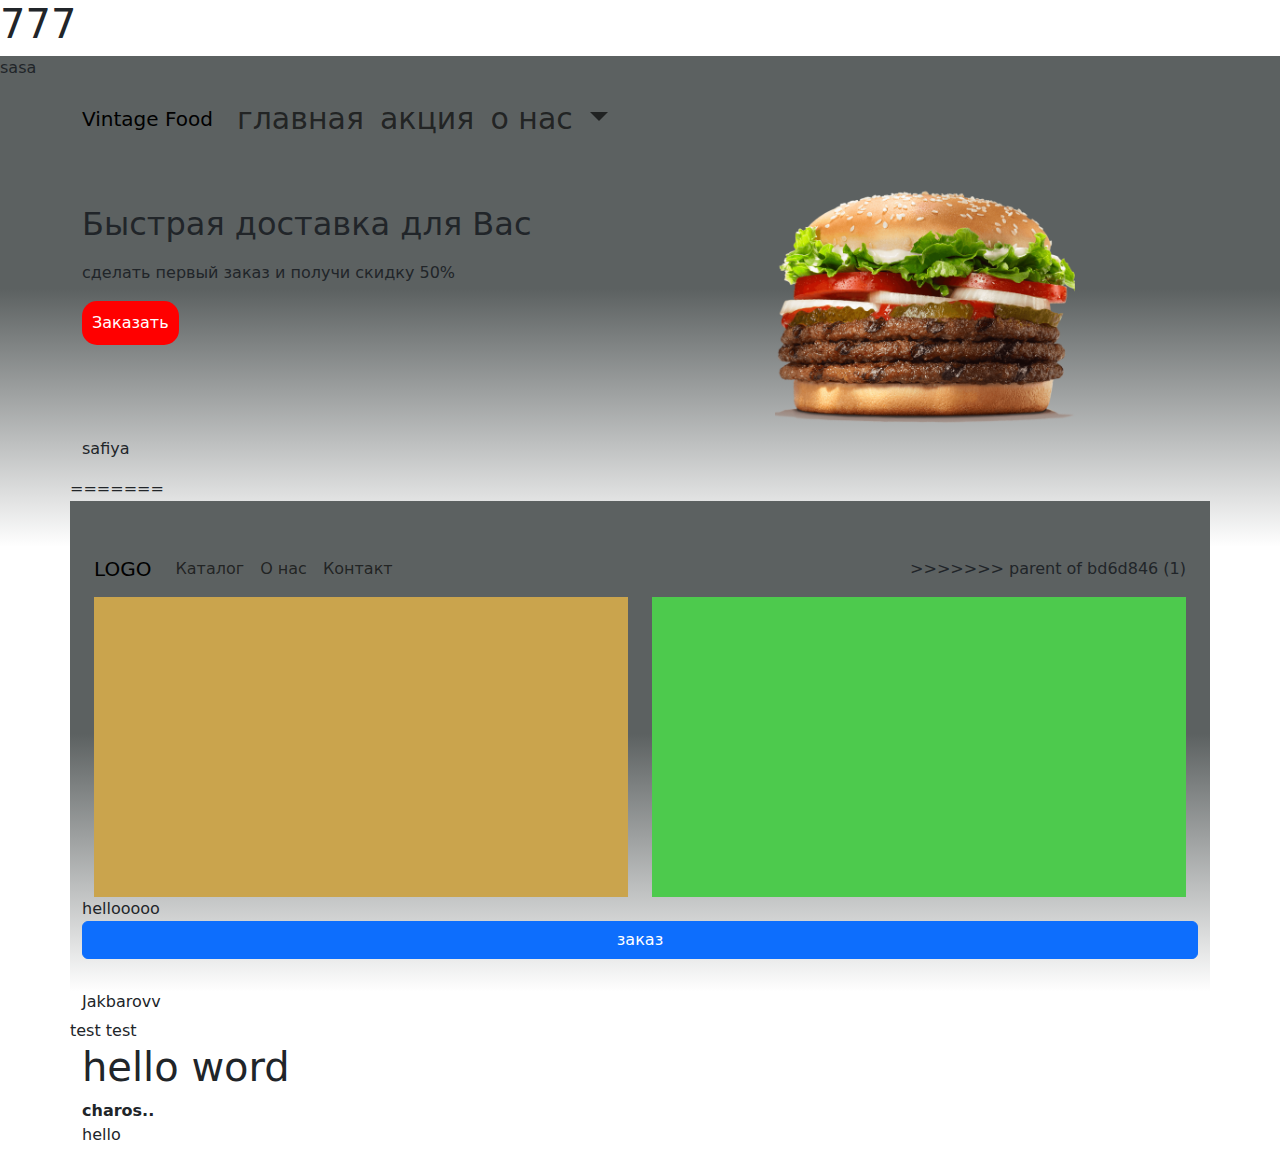
<file: index.html>
<!DOCTYPE html>
<html lang="en">
<head>
    <meta charset="UTF-8">
    <meta http-equiv="X-UA-Compatible" content="IE=edge">
    <meta name="viewport" content="width=device-width, initial-scale=1.0">
    <title>Document</title>

    <link rel="stylesheet" href="style.css">

    <link href="https://cdn.jsdelivr.net/npm/bootstrap@5.3.0-alpha3/dist/css/bootstrap.min.css" rel="stylesheet" integrity="sha384-KK94CHFLLe+nY2dmCWGMq91rCGa5gtU4mk92HdvYe+M/SXH301p5ILy+dN9+nJOZ" crossorigin="anonymous">
    <script src="https://cdn.jsdelivr.net/npm/@popperjs/core@2.11.7/dist/umd/popper.min.js" integrity="sha384-zYPOMqeu1DAVkHiLqWBUTcbYfZ8osu1Nd6Z89ify25QV9guujx43ITvfi12/QExE" crossorigin="anonymous"></script>

    <link href="css/bootstrap.min.css" rel="stylesheet" >
<link rel="stylesheet" href="css/style.css">
</head>
<body>

  <h1>777</h1>  
    <header class="header">
sasa
        <nav class="navbar navbar-expand-lg ">
            <div class="container">
              <a class="navbar-brand" href="#">Vintage Food</a>
              <button class="navbar-toggler" type="button" data-bs-toggle="collapse" data-bs-target="#navbarSupportedContent" aria-controls="navbarSupportedContent" aria-expanded="false" aria-label="Toggle navigation">
                <span class="navbar-toggler-icon"></span>
              </button>
              <div class="collapse navbar-collapse" id="navbarSupportedContent">
                <ul class="navbar-nav me-auto mb-2 mb-lg-0">
                  <li class="nav-item nav-text-size">
                    <a class="nav-link nav-text-size" style="font-size: 30px ;
                    "  aria-current="page" href="#">главная</a>
                  </li>
                  <li class="nav-item nav-text-size">
                    <a class="nav-link nav-text-size" style="font-size: 30px ;
                   "  href="#">акция</a>
                  </li>
                  <li class="nav-item dropdown nav-text-size">
                    <a class="nav-link nav-text-size dropdown-toggle" style="font-size: 30px ;
                    " href="#" role="button" data-bs-toggle="dropdown" aria-expanded="false">
                      о нас
                    </a>
                   
                  </li>
                  
                </ul>
              
              </div>
            </div>
          </nav>
          

          

        



       <section class="slider">

<div class="container">
  <div class="row">
<div class="col-xl-6 col-lg-6 col-md-6 col-sm-6 col-xs-12">

<h2 class="text-center mt-5" style="float: left;">Быстрая доставка для Вас</h2>
<p class="" style="float: left;padding-top: 10px; width: 100%;">сделать первый заказ и получи скидку 50%</p>

<button class="slider-button">Заказать</button>
</div>
<div class="col-xl-6 col-lg-6 col-md-6 col-sm-6 col-xs-12 burger">

  <img class="img-fluid " src="Фото _Бургер_.png" style="width: 300px;">

</div>



<p>safiya</p>
=======
<header class="header">
 <nav class="navbar navbar-expand-lg pt-5">
  <div class="container">
    <a class="navbar-brand" href="#">LOGO</a>
    <button class="navbar-toggler" type="button" data-bs-toggle="collapse" data-bs-target="#navbarNav" aria-controls="navbarNav" aria-expanded="false" aria-label="Toggle navigation">
      <span class="navbar-toggler-icon"></span>
    </button>
    <div class="collapse navbar-collapse" id="navbarNav">
      <ul class="navbar-nav">
        <li class="nav-item">
          <a class="nav-link" href="#">Каталог</a>
        </li>
        <li class="nav-item">
          <a class="nav-link" href="#">О нас</a>
        </li>
        <li class="nav-item">
            <a class="nav-link" href="#">Контакт</a>
          </li>
      </ul>
    </div>
>>>>>>> parent of bd6d846 (1)
  </div>
</nav>
<section class="slider">
  <div class="container">
<div class="row">
  <div  class="col-xl-6 col-lg-6 col-md-6 col-sm-6 col-xs-12">
<div class="left-slider"></div>

  </div>
  <div  class="col-xl-6 col-lg-6 col-md-6 col-sm-6 col-xs-12">
    <div class="right-slider"></div>
  </div>



hellooooo

<button class="btn btn-primary" type="button" data-bs-toggle="offcanvas" data-bs-target="#offcanvasBottom" aria-controls="offcanvasBottom">заказ</button>

<div class="offcanvas offcanvas-bottom" tabindex="-1" id="offcanvasBottom" aria-labelledby="offcanvasBottomLabel">
  <div class="offcanvas-header">
    <h5 class="offcanvas-title" id="offcanvasBottomLabel">Offcanvas bottom</h5>
    <button type="button" class="btn-close" data-bs-dismiss="offcanvas" aria-label="Close"></button>
  </div>
  <div class="offcanvas-body small">
    ...
  </div>
</div>

 
</div>

  </div>

</section>
  </header>


</head>
<body>
    <h6>Jakbarovv</h6>
    test test

<h1>hello word</h1>
<strong>charos..</strong>
<p>hello</p>
</body>
</html>
</file>
<file: style.css>
.header {
    background: linear-gradient(180deg, #EDA418 47.4%, rgba(237, 164, 24, 0) 100%);
    height: 100vh;
}
main{
    height: 100vh
}
.burger{

    display: flex;
    flex-wrap: nowrap;
    justify-content: space-around;
}

.footer-link{

    display: flex;
    flex-wrap: nowrap;
    justify-content: space-around;

}
.footer-link-a{

    text-decoration: none;
    color: #000;
}
footer{
    height: 200px;
    padding-top: 60px;
    background: linear-gradient(180deg, rgba(217, 217, 217, 0) 0%, #EDA61D 100%);
}

.footer-1{
    display: flex;
    flex-wrap: nowrap;
    justify-content: space-around;
}
.footer-2-3{

    display: flex;
    flex-wrap: nowrap;
    justify-content: space-around;
    text-decoration: none;
    color: black;
}
footer{
    height: 200px;
    padding: 60px;
    background: linear-gradient(180deg, rgba(217,217,217,0) );
}

.nav-text-size{

    font-size: 20px;
}
.slider-button{

    background-color: red;
    border-radius: 15px;
    padding: 10px;
    float: left;
    border:none;
    color: #fff;
}
</file>
<file: css/style.css>
.header{background: linear-gradient(180deg, #5c6161 47.4%, rgba(100, 99, 97, 0) 100%);
    height: 491px;
}

.left-slider{

background-color: #caa44d;
height: 300px;
width: 100%;}


.right-slider{

    background-color: #4dca4d;
    height: 300px;
    width: 100%;
    
    }
}
</file>
